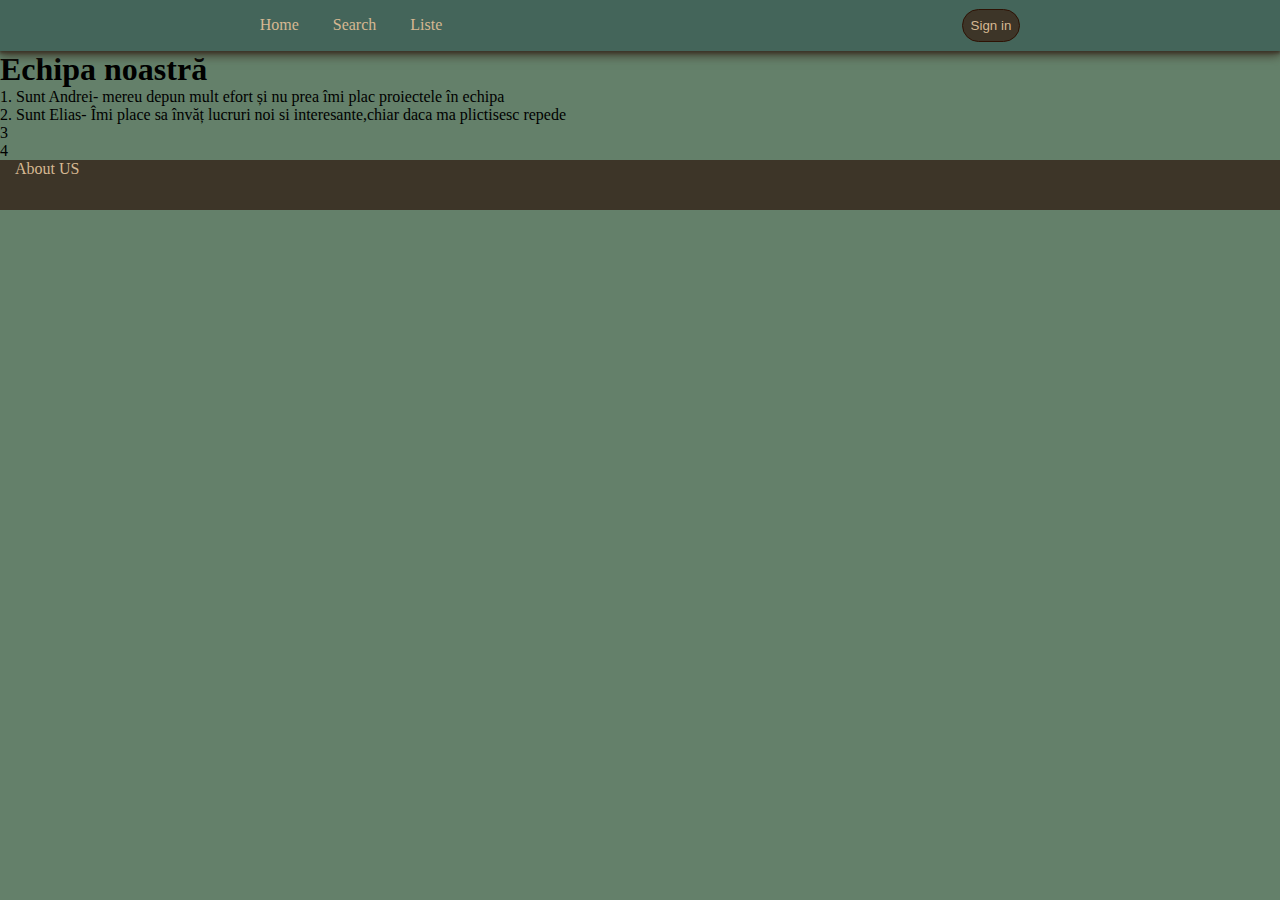
<file: About us.html>
<!DOCTYPE html>
<html lang="en">
<head>
    <meta charset="UTF-8">
    <meta name="viewport" content="width=device-width, initial-scale=1.0">
    <link rel="stylesheet" href="style.css">
    <title>Istoric liste</title>
</head>
<body>
    <header>
       
        <nav>
            <a href="index.html" class="home">Home</a>
            <a href="Search.html">Search</a>
            <a href="Liste.html" class="liste">Liste</a>
        </nav>
        <input type="button" id="logare" value="Sign in" />
    </header>
    <main>
        <span class="about"><h1 >Echipa noastră</h1></span>
            <div>
                <div class="prez"><p>1. Sunt Andrei- mereu depun mult efort și nu prea îmi plac proiectele în echipa </p></div>
                <div class="prez"><p>2. Sunt Elias- Îmi place sa învăț lucruri noi si interesante,chiar daca ma plictisesc repede</p></div>
                <div class="prez">3</div>
                <div class="prez">4</div>
            </div>

    </main>
    <footer>
        <div ><a href="About us.html" class="info" >About US</a></div>
    </footer>
</body>
</html>
</file>
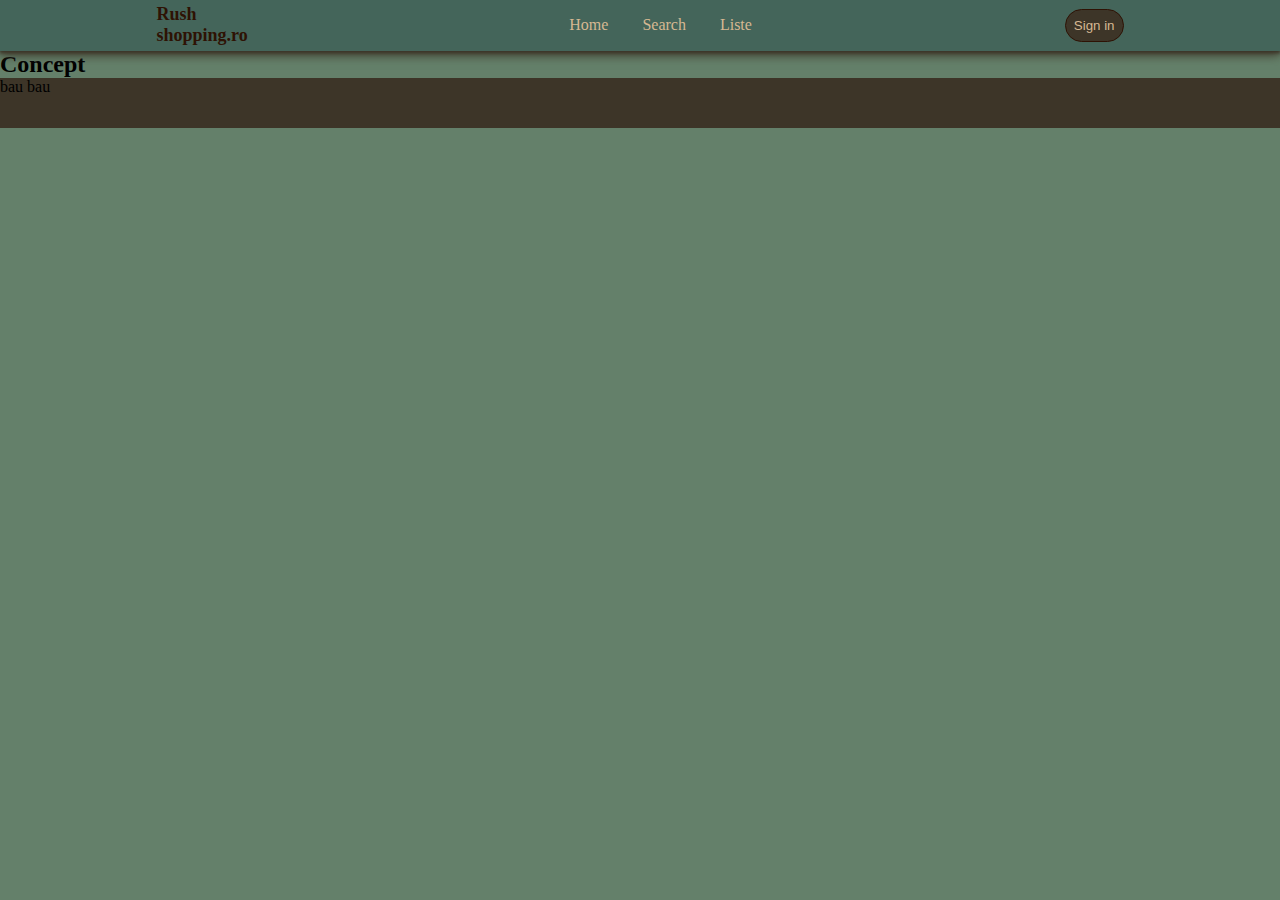
<file: Liste.html>
<!DOCTYPE html>
<html lang="en">
<head>
    <meta charset="UTF-8">
    <meta name="viewport" content="width=device-width, initial-scale=1.0">
    <link rel="stylesheet" href="style.css">
    <title>Istoric liste</title>
</head>
<body>
    <header>
        <span class="logo">Rush shopping.ro</span>
        <nav>
            <a href="index.html" class="home">Home</a>
            <a href="Search.html">Search</a>
            <a href="Liste.html" class="liste">Liste</a>
        </nav>
        <input type="button" id="logare" value="Sign in" />
    </header>
    <main>
         <h2>Concept</h2>
    </main>
    <footer>
        <div>bau bau</div>
    </footer>
</body>
</html>
</file>
<file: style.css>
* {
    margin: 0;
    padding: 0;

    }
    
    body{
        background-color: #64806A;
        /*height: 2500px;*/
        
    }
    
    header{
        display: flex;
        justify-content: space-around;
        align-items: center;
        position: sticky;
        top: 0px;
        background-color: #44655A;
        height: 50px;
        border-bottom-style: solid;
        border-bottom-width:1px ;
        box-shadow: 0 2px 3px 0 #3D3528, 0 4px 10px 0 #3D3528;
        border-bottom-color:transparent;
        z-index: 1;
        
    
    }
    
    .logo{
        display: inline-block;
        position:relative;
        /*left: 20px;*/
        /*top:10px;*/
        /*margin-right: 50px;*/
        color:#2E1204;
        width: 100px;;
        font-weight:bolder;
        font-size:large;
    
    }
    
    a{
        display: inline-block;
        text-decoration-line:none;
        color:#D6B892;
        margin-left: 15px; 
        margin-right:  15px;
        /*align-self: center;*/
    }
    a:hover{
        font-size:larger;
        color:#44655A;
        padding: 3px;
        background-color: #64806A;
        border-radius: 8px;
        border-style: solid;
        border-color: #D6B892;
        border-width: 1.25px;
    }
    .home{
        margin-left: 0px;
    }
    .liste{
        margin-right: 0px;
    }
    #logare{
        position: relative;
        /*float:right;
        top:10px;
        right:10px;*/
        background-color:#3D3528;
        color:#D6B892;
        padding: 8px;
        border-style: none;
        border-radius: 25px;
        border-style: solid;
        border-color:#2E1204;
        border-width: 1.5px;
    }
    .tabelul{
    
        border:#2E1204;
    }
    
    .search-wrapper{
        display: flex;
        flex-direction: column;
        justify-content:space-around;
        align-items: center;
        gap:50px;
    }
    .bara-search{
        position: relative;
        display: flex;
        justify-content:space-around;
        align-items: center;
   }
   
    .adg{
        position: relative;
        top:50px;
        background: transparent;
        border: 0;
        outline: 0;
    }
    .material-symbols-outlined{
        color: #2E1204;
        cursor: pointer;
        border-style: solid;
        border-color: #3D3528;
        border-radius: 100%;
        border-width:2px ;
        background-color: #D6B892;
    }
    #search{
    position:relative;
    top:50px;
    font-size: 20px;
    background-color: #D6B892;
    color:#2E1204;
    border-radius: 2cm;
    border-width: 4px;
    border-color: #3D3528;
    text-align: center;
    }
    .sugestie ul{
        position: relative;
        /*top: 60px;*/
        background-color: #D6B892;
        border-radius: 10px;
        border-style:solid ;
        border-color:#3D3528 ;
        color:#3D3528;
        
    }
    .sugestie ul li{
        list-style: none;
        border-radius: 3px;
        padding: 5px; 
        border-top-style:solid ;
        border-top-color:#3D3528 ;
        cursor: pointer;
        
    }
    .sugestie li:hover{
        background-color: #3d3528b8; 
        color:#D6B892;
    }
    .sugestie{
        position: relative;
        width: 250px;
        max-height: 300px;
        overflow-y: scroll;
        z-index: 1;
    }
    .sortable-list{
        background-color: #D6B892;
        width:164px;
        height: auto;
        margin-top: 100px;
        margin-left:45%;
        margin-right:50%;
    
    }
    .item{ border: none}
    footer{
        position: sticky;
        bottom: 0px;
        height: 50px;
        width: 100%;
        z-index: 1;
        background-color: #3D3528;
        
    }
    /* D6B892 crem
    2E1204 maro inchis
    44655A verde inchis
    64806A verde deschis
    3D3528 celalalt  maro
    */
</file>
